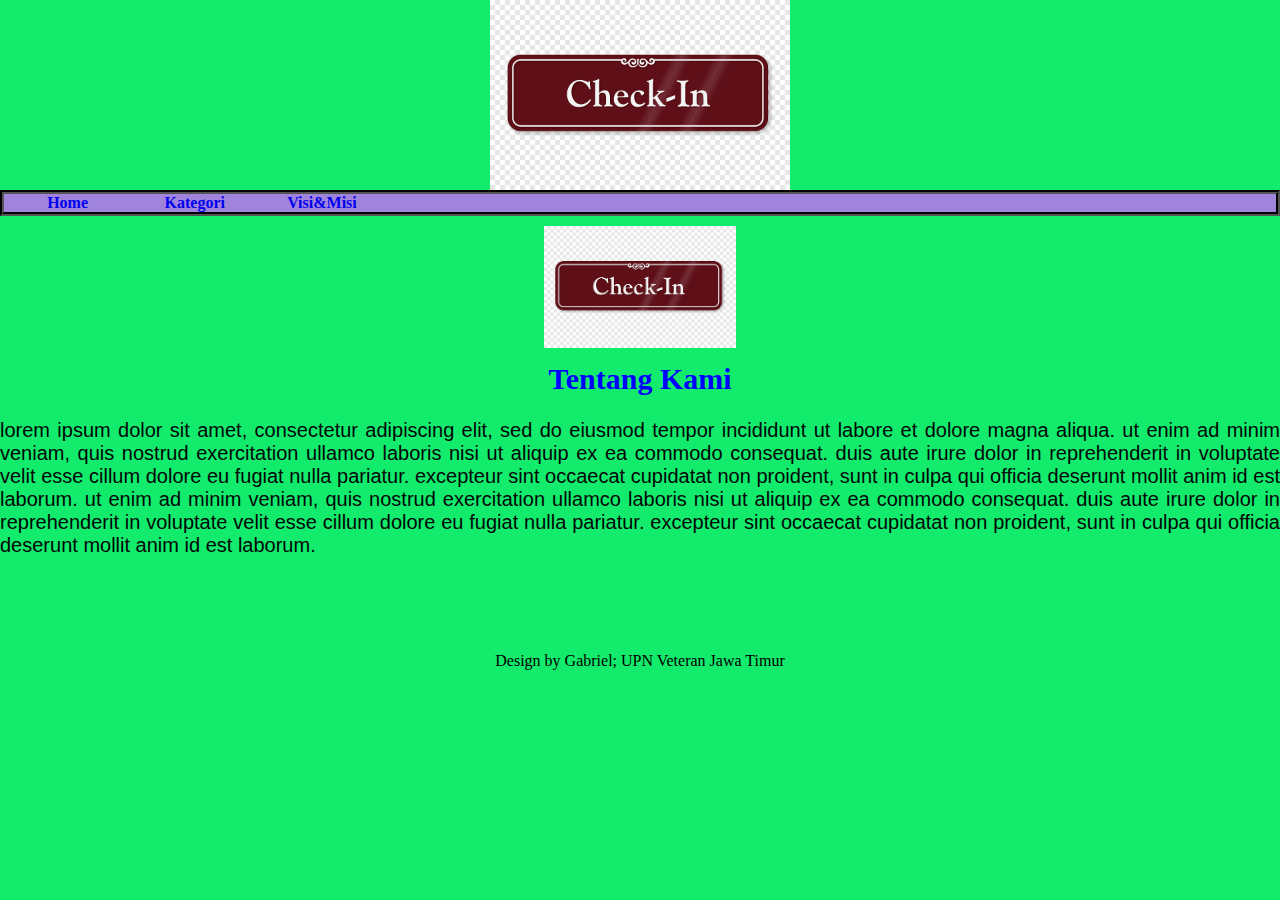
<file: Tugas4/index.html>
<!DOCTYPE html>
<html lang="en">
<head>
    <meta charset="UTF-8">
    <meta http-equiv="X-UA-Compatible" content="IE=edge">
    <meta name="viewport" content="width=device-width, initial-scale=1.0">
    <title></title>
    <link rel="stylesheet" type="text/css" href="css/style.css">       
</head>
<style type="text/css">
p{
    color:rgb(1, 8, 8);
    text-align: justify;
    font-family:'Lucida Sans', 'Lucida Sans Regular', 'Lucida Grande', 'Lucida Sans Unicode', Geneva, Verdana, sans-serif;
    font-size: 15pt;
    text-transform:lowercase;
    padding-top: 20px;
}
body{
    background-color:rgb(19, 235, 109);
}
/* grouping didalam css */
fieldset, legend{
    border: black groove 4px;
}
/* ini contoh class */
.ubahwarna {
    color: rgb(162, 226, 43);
}
</style>
<body>
    
    <img class="tengah" src="img/11.png"/>

        <fieldset>
        
        <table border="0" align="left" cellpadding="20%" cellspacing="0" width="100%">
            <tr bgcolor="#A084DC">
                <th width="10%"><a href="#" >Home</a></th>
                <th width="10%"><a href="#" >Kategori</a></th>
                <th width="10%"><a href="c1.html" >Visi&Misi</a></th>
                <th></th>
            </tr>
        </table>
        </fieldset>
        <center>
            <img style="padding: 10px;" src="img/11.png" width="15%" >
            <h1>Tentang Kami</h1>
        </center>
        <p align="center">
        Lorem ipsum dolor sit amet, consectetur adipiscing elit, sed do eiusmod tempor incididunt ut labore et 
        dolore magna aliqua. Ut enim ad minim veniam, quis nostrud exercitation ullamco laboris nisi  ut aliquip 
        ex ea commodo consequat. Duis aute irure dolor in reprehenderit in voluptate velit esse cillum dolore eu 
        fugiat nulla pariatur. Excepteur sint occaecat cupidatat non proident, sunt in culpa qui officia deserunt 
        mollit anim id est laborum.
        Ut enim ad minim veniam, quis nostrud exercitation ullamco laboris nisi  ut aliquip 
        ex ea commodo consequat. Duis aute irure dolor in reprehenderit in voluptate velit esse cillum dolore eu 
        fugiat nulla pariatur. Excepteur sint occaecat cupidatat non proident, sunt in culpa qui officia deserunt 
        mollit anim id est laborum.
        </p>

        <body bgcolor="greenblue">
            <div>
                <center style="padding-top: 95px;">
                    <font face="calibri" color="black">
                        Design by Gabriel; UPN Veteran Jawa Timur
                    </font>
                </center>
            </div>
        </body>
    
</body>
</html>
</file>
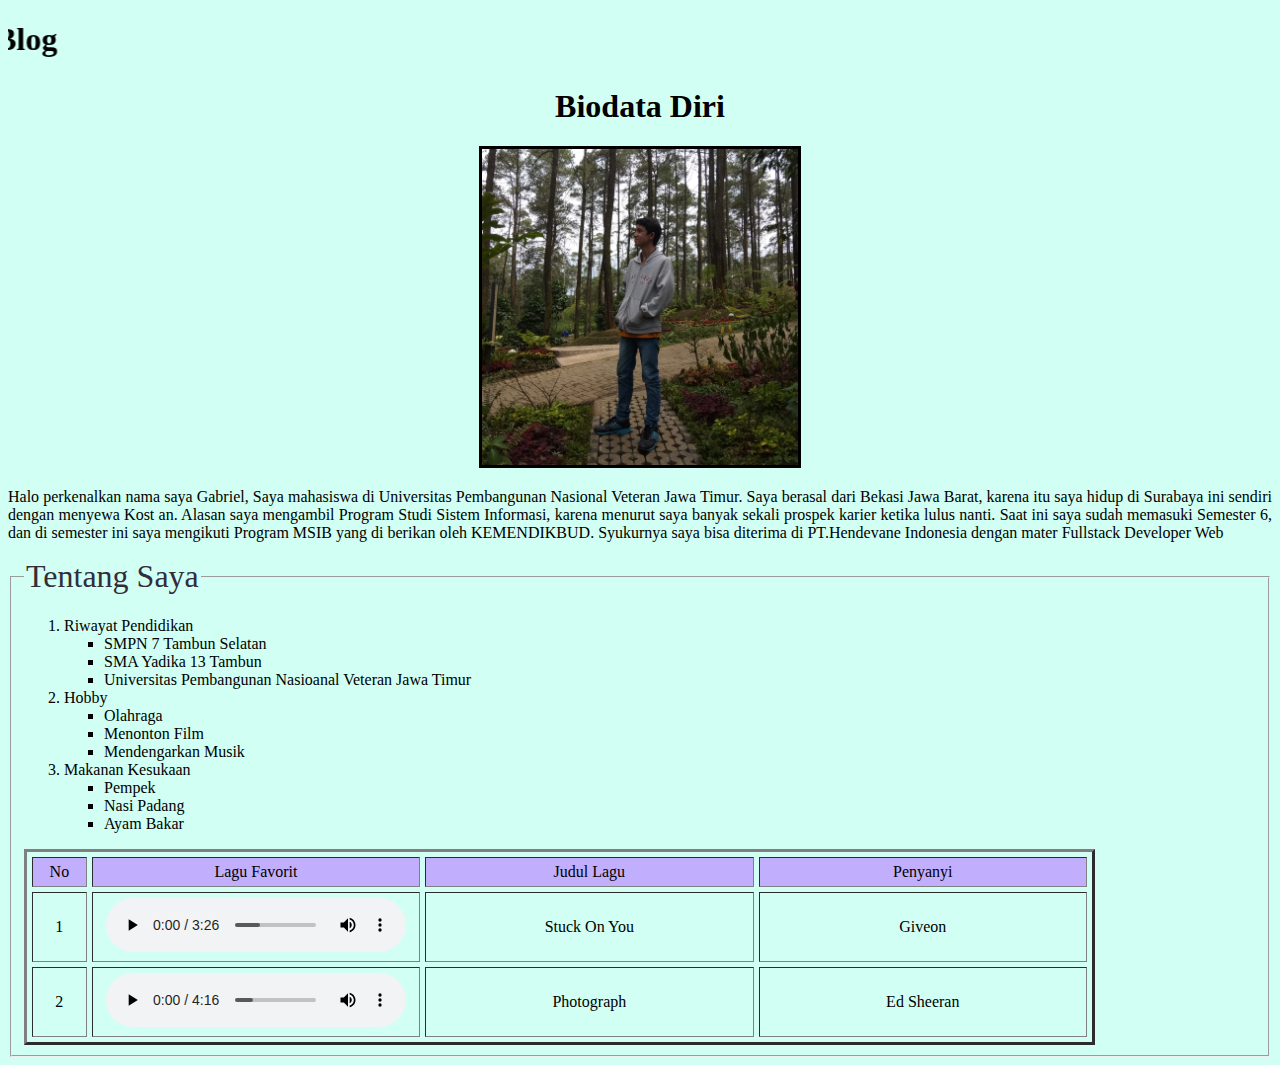
<file: Tugas1/tugas.html>
<!DOCTYPE html>
<html lang="en">
<head>
    <meta charset="UTF-8">
    <meta http-equiv="X-UA-Compatible" content="IE=edge">
    <meta name="viewport" content="width=device-width, initial-scale=1.0">
    <title>Blog Biodata Saya</title>
</head>
<body bgcolor="#D1FFF3">
    <h1 align="center" fontstyle="Times New Roman">
        <marquee direction="right" scrolldelay="55">
            Welcome To My Blog
        </marquee>
    <h1 align="center">Biodata Diri</h1>
    <center>
    <img src="Image/pict1.jpeg" width="25%" border="3">
    </center>
    </h1>
    <p align="justify">
        Halo perkenalkan nama saya Gabriel, Saya mahasiswa di Universitas Pembangunan Nasional Veteran Jawa Timur.
        Saya berasal dari Bekasi Jawa Barat, karena itu saya hidup di Surabaya ini sendiri dengan menyewa Kost an.
        Alasan saya mengambil Program Studi Sistem Informasi, karena menurut saya banyak sekali prospek karier ketika 
        lulus nanti. Saat ini saya sudah memasuki Semester 6, dan di semester ini saya mengikuti Program MSIB yang
        di berikan oleh KEMENDIKBUD. Syukurnya saya bisa diterima di PT.Hendevane Indonesia dengan mater Fullstack
        Developer Web
    </p>
    <fieldset>
        <legend>
        <font color="#332C39" size="6" face="serif">
            Tentang Saya
        </font>
        </legend>
        <ol type="B">
            <li>Riwayat Pendidikan
                <ul type="square">
                    <li>SMPN 7 Tambun Selatan</li>
                    <li>SMA Yadika 13 Tambun</li>
                    <li> Universitas Pembangunan Nasioanal Veteran Jawa Timur
                    </li>
                </ul>
            </li>
            <li>Hobby
                <ul type="square">
                    <li>Olahraga</li>
                    <li>Menonton Film</li>
                    <li>Mendengarkan Musik</li>
                </ul>
            </li>
            <li>Makanan Kesukaan</li>
            <ul type="square">
                <li>Pempek</li>
                <li>Nasi Padang</li>
                <li>Ayam Bakar</li>
            </ul>
        </ol>
        
    <table align="left" border="3" cellpadding="5" cellspacing="5">
        <tr bgcolor="#C1AEFC" align="center">
            <td width="5%">No</td>
            <td width="30%">Lagu Favorit</td>
            <td width="30%">Judul Lagu</td>
            <td width="30%">Penyanyi</td>
        </tr>
        <tr align="center">
            <td>1</td>
            <td>
                <audio controls>
                <source src="Musik/Stuck On You - Giveon.mp3" Type="audio/mpeg"
            </audio>
            <td>Stuck On You</td>
            <td>Giveon</td>
        </tr>
        <tr align="center">
            <td>2</td>
            <td>
                <audio controls>
                <source src="Musik/Photograph.mp3" Type="audio/mpeg"
            </audio>
            <td>Photograph</td>
            <td>Ed Sheeran</td>
        </tr>
    </table>
    </fieldset>
</body>
</html>
</file>
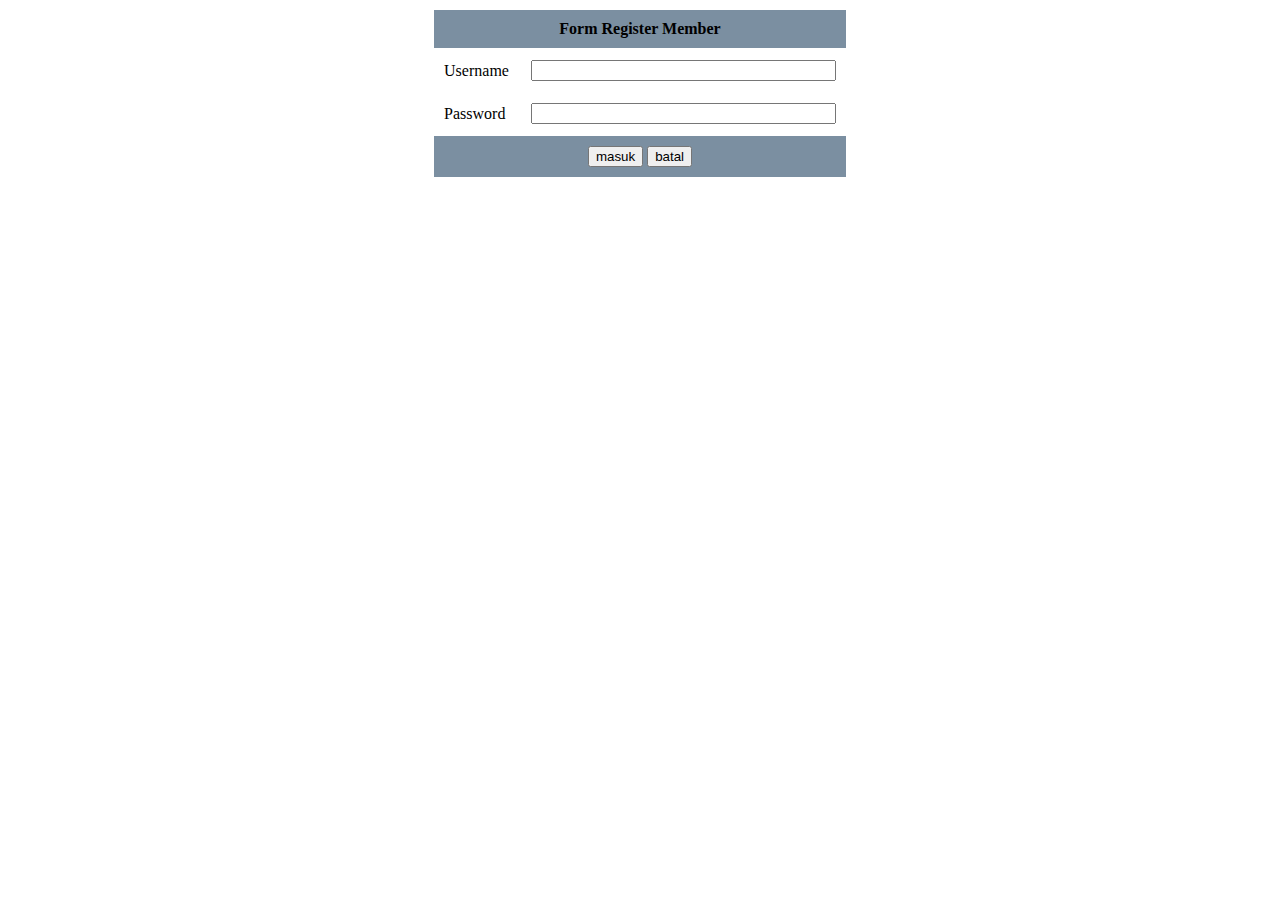
<file: Tugas2/form register member.html>
<!DOCTYPE html>
<html lang="en">
<head>
    <meta charset="UTF-8">
    <meta http-equiv="X-UA-Compatible" content="IE=edge">
    <meta name="viewport" content="width=device-width, initial-scale=1.0">
    <title>Form Register Member</title>
</head>
<body>
    <form>
        <table border="0" align="center" cellpadding="10" width="25%">
            <thead>
                <tr bgcolor="7B8FA1">
                    <th colspan="2">Form Register Member</th>
                </tr>
            </thead>
                <tfoot>
                    <tr bgcolor="7B8FA1">
                        <th colspan="2">
                            <input type="submit" value="masuk">
                            <input type="submit" value="batal">
                        </th>
                    </tr>
                </tfoot>
            <tbody>
                <tr>
                <td width="60">
                    <label>Username</label>
                </td>
                <td>
                    <input type="text" name="username" value=""  size="35" width="20">
                </td>
                </tr>
                <tr>
                    <td width="60">
                        <label>Password</label>
                    </td>
                    <td>
                        <input type="password" name="password" value=""  size="35" height="20">
                    </td>
                    </tr>
</body>
</html>
</file>
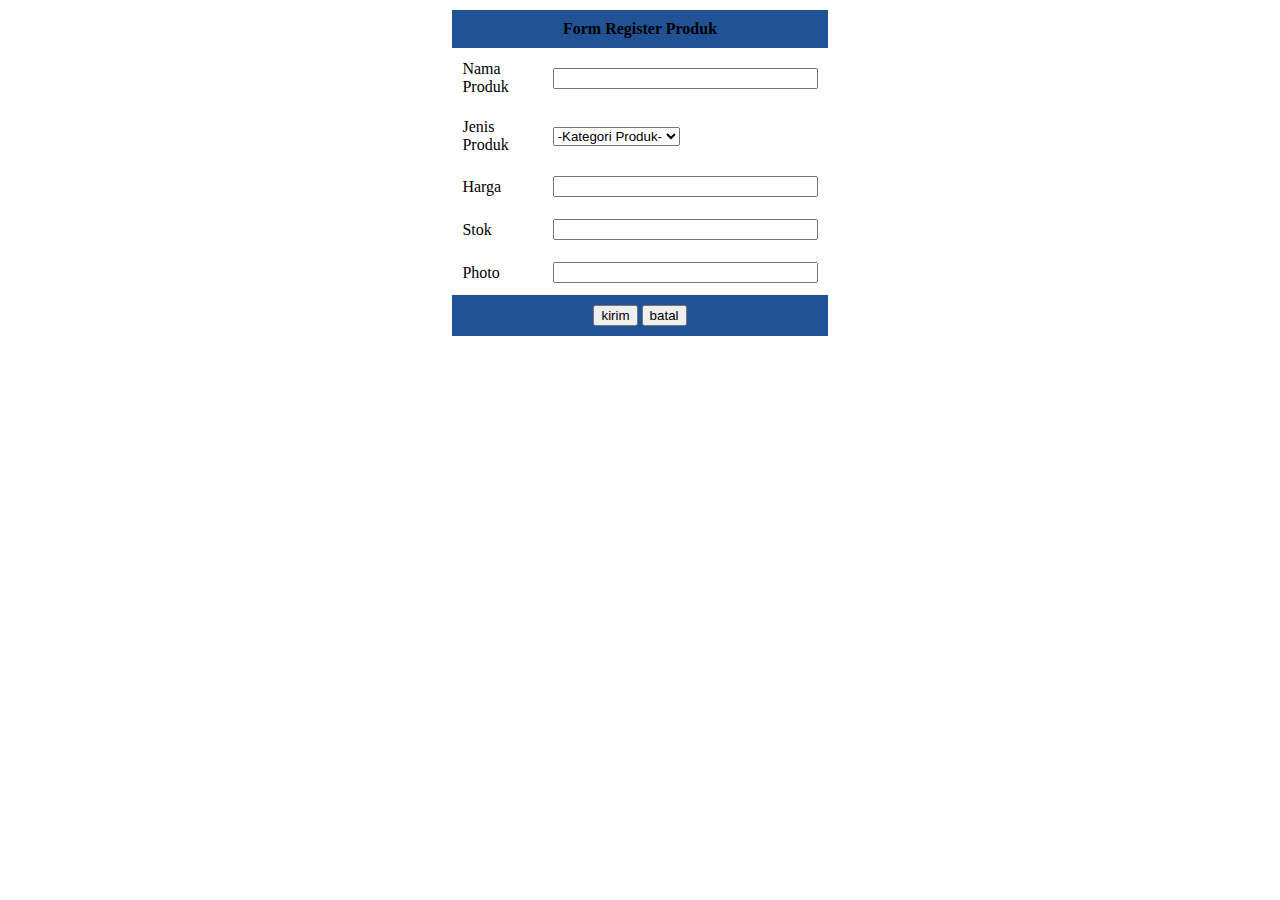
<file: Tugas2/form register produk.html>
<!DOCTYPE html>
<html lang="en">
<head>
    <meta charset="UTF-8">
    <meta http-equiv="X-UA-Compatible" content="IE=edge">
    <meta name="viewport" content="width=device-width, initial-scale=1.0">
    <title>Form Register Produk</title>
</head>
<body>
    <form>
        <table border="0" align="center" cellpadding="10" width="30%">
            <thead>
                <tr bgcolor="205295">
                    <th colspan="2">Form Register Produk</th>
                </tr>
            </thead>
                <tfoot>
                    <tr bgcolor="205295">
                        <th colspan="2">
                            <input type="submit" value="kirim">
                            <input type="submit" value="batal">
                        </th>
                    </tr>
                </tfoot>
            <tbody>
                <tr>
                <td width="90">
                    <label>Nama Produk</label>
                </td>
                <td>
                    <input type="text" name="nama produk" value=""  size="30" width="20">
                </td>
                </tr>
                <tr width="90">
                    <td><label>Jenis Produk</label></td>
                    <td>
                        <select name="Jenis Produk">
                            <option value="">-Kategori Produk-</option>
                            <option value="Bekas">Bekas</option>
                            <option value="Baru">Baru</option>
                            <option value="Original">Original</option>
                            <option value="Barang KW">Barang KW</option>
                        </select>
                    </td>
                </tr>
                <tr>
                    <td width="90">
                        <label>Harga</label>
                    </td>
                    <td>
                        <input type="text" name="harga" value="" size="30" width="20">
                    </td>
                </tr>
                <tr>
                    <td width="90">
                        <label>Stok</label>
                    </td>
                    <td>
                        <input type="text" name="stok" value="" size="30" width="20">
                    </td>
                </tr>
                <tr>
                    <td width="90">
                        <label>Photo</label>
                    </td>
                    <td>
                        <input type="text" name="photo" value="" size="30" width="20">
                    </td>
                </tr>
</body>
</html>
</file>
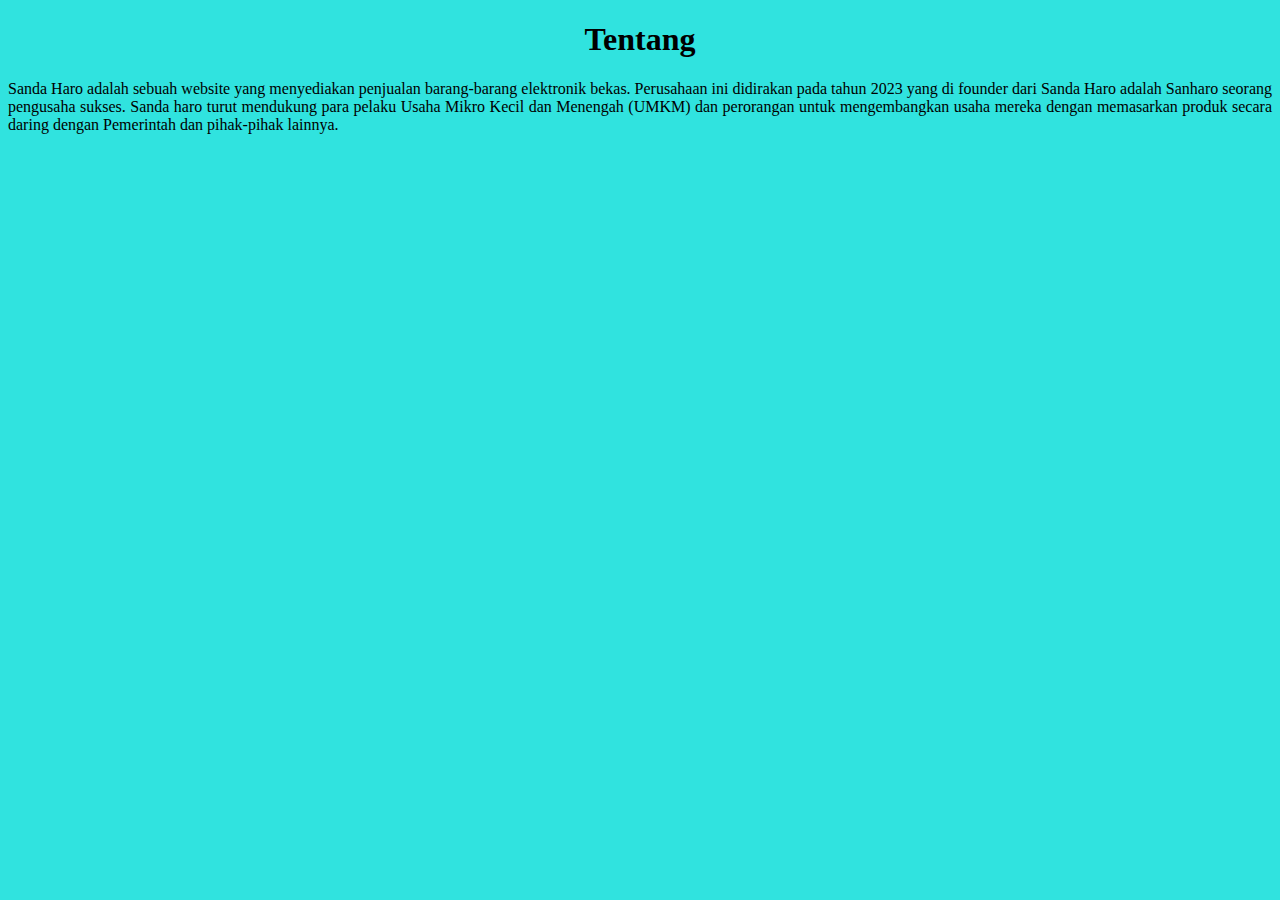
<file: Tugas3/c2.html>
<!DOCTYPE html>
<html lang="en">
<head>
    <meta charset="UTF-8">
    <meta http-equiv="X-UA-Compatible" content="IE=edge">
    <meta name="viewport" content="width=device-width, initial-scale=1.0">
    <title></title>
</head>
<body bgcolor="#30E3DF">
    <h1 align="center">Tentang</h1>
    <p align="justify">
        Sanda Haro adalah sebuah website yang menyediakan penjualan barang-barang elektronik bekas. Perusahaan ini
        didirakan pada tahun 2023 yang di founder dari Sanda Haro adalah Sanharo seorang pengusaha sukses. Sanda haro turut 
        mendukung para pelaku Usaha Mikro Kecil dan Menengah (UMKM) dan perorangan untuk mengembangkan usaha mereka dengan 
        memasarkan produk secara daring dengan Pemerintah dan pihak-pihak lainnya.
    </p>
</body>
</html>
</file>
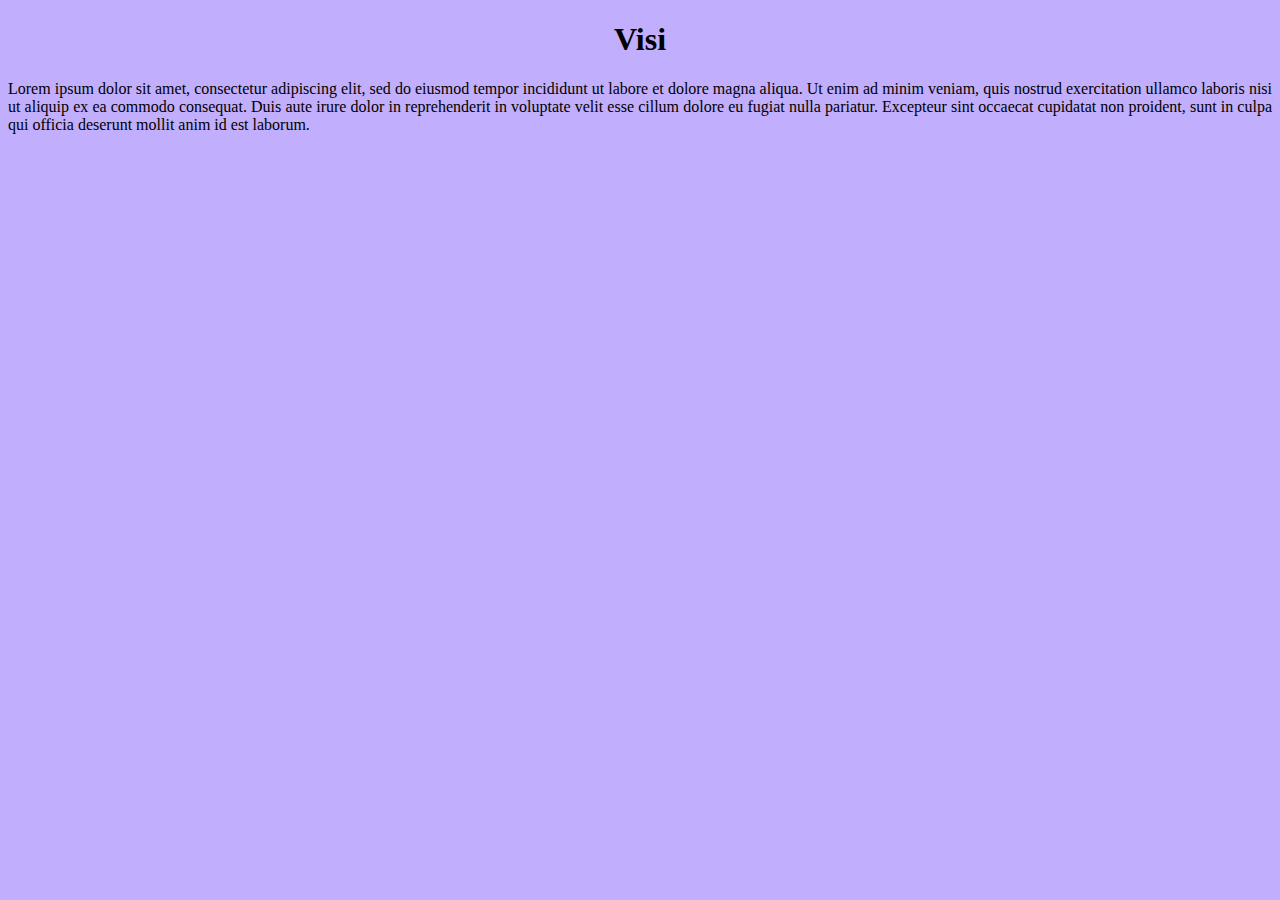
<file: Tugas3/c3.html>
<!DOCTYPE html>
<html lang="en">
<head>
    <meta charset="UTF-8">
    <meta http-equiv="X-UA-Compatible" content="IE=edge">
    <meta name="viewport" content="width=device-width, initial-scale=1.0">
    <title></title>
</head>
<body bgcolor="#C1AEFC">
    <h1 align="center">Visi</h1>
    <p align="justify">
        Lorem ipsum dolor sit amet, consectetur adipiscing elit, sed do eiusmod tempor incididunt ut labore et 
        dolore magna aliqua. Ut enim ad minim veniam, quis nostrud exercitation ullamco laboris nisi  ut aliquip 
        ex ea commodo consequat. Duis aute irure dolor in reprehenderit in voluptate velit esse cillum dolore eu 
        fugiat nulla pariatur. Excepteur sint occaecat cupidatat non proident, sunt in culpa qui officia deserunt 
        mollit anim id est laborum.
    </p>
</body>
</html>
</file>
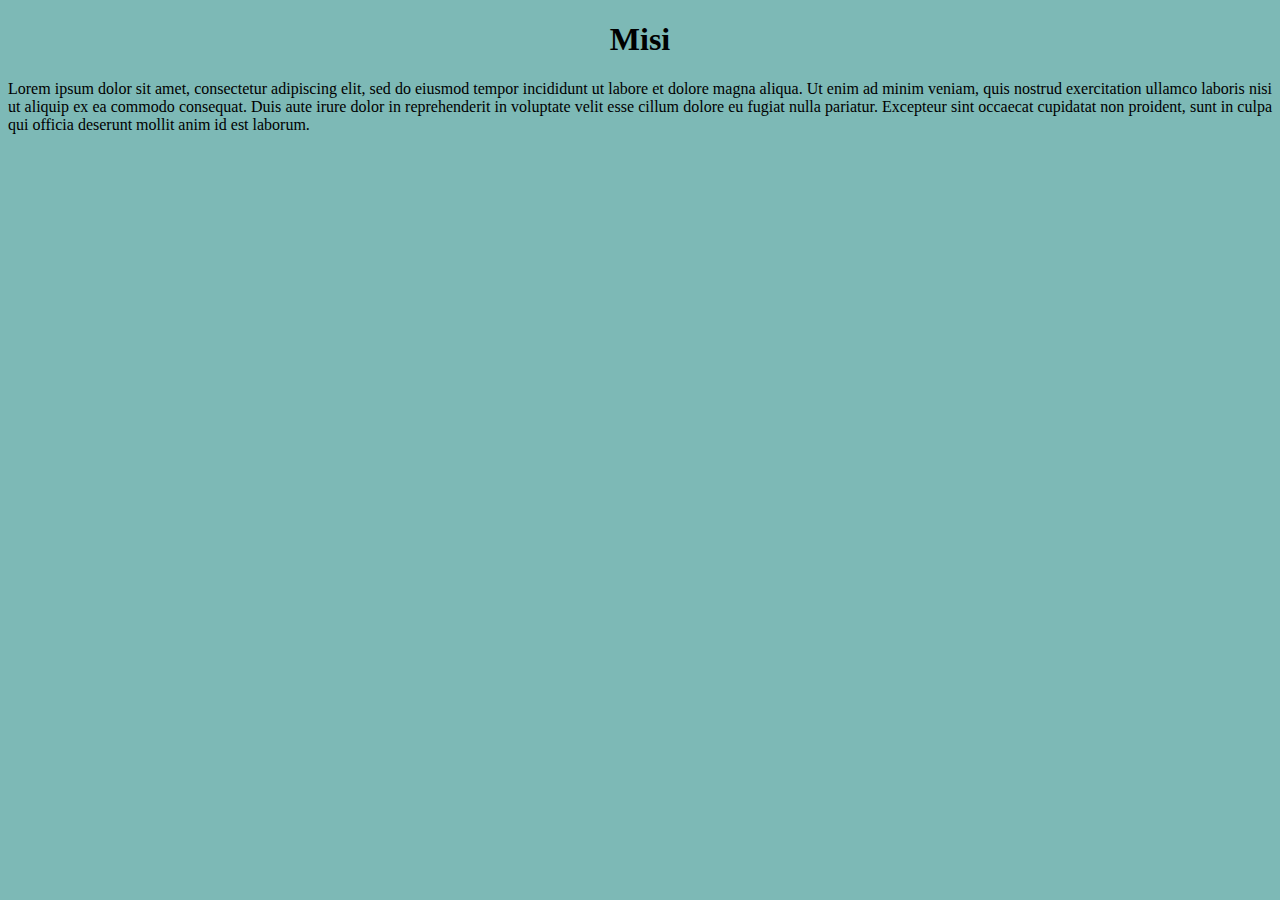
<file: Tugas3/c4.html>
<!DOCTYPE html>
<html lang="en">
<head>
    <meta charset="UTF-8">
    <meta http-equiv="X-UA-Compatible" content="IE=edge">
    <meta name="viewport" content="width=device-width, initial-scale=1.0">
    <title></title>
</head>
<body bgcolor="7DB9B6">
    <h1 align="center">Misi</h1>
    <p align="justify">
        Lorem ipsum dolor sit amet, consectetur adipiscing elit, sed do eiusmod tempor incididunt ut labore et 
        dolore magna aliqua. Ut enim ad minim veniam, quis nostrud exercitation ullamco laboris nisi  ut aliquip 
        ex ea commodo consequat. Duis aute irure dolor in reprehenderit in voluptate velit esse cillum dolore eu 
        fugiat nulla pariatur. Excepteur sint occaecat cupidatat non proident, sunt in culpa qui officia deserunt 
        mollit anim id est laborum.
    </p>
</body>
</html>
</file>
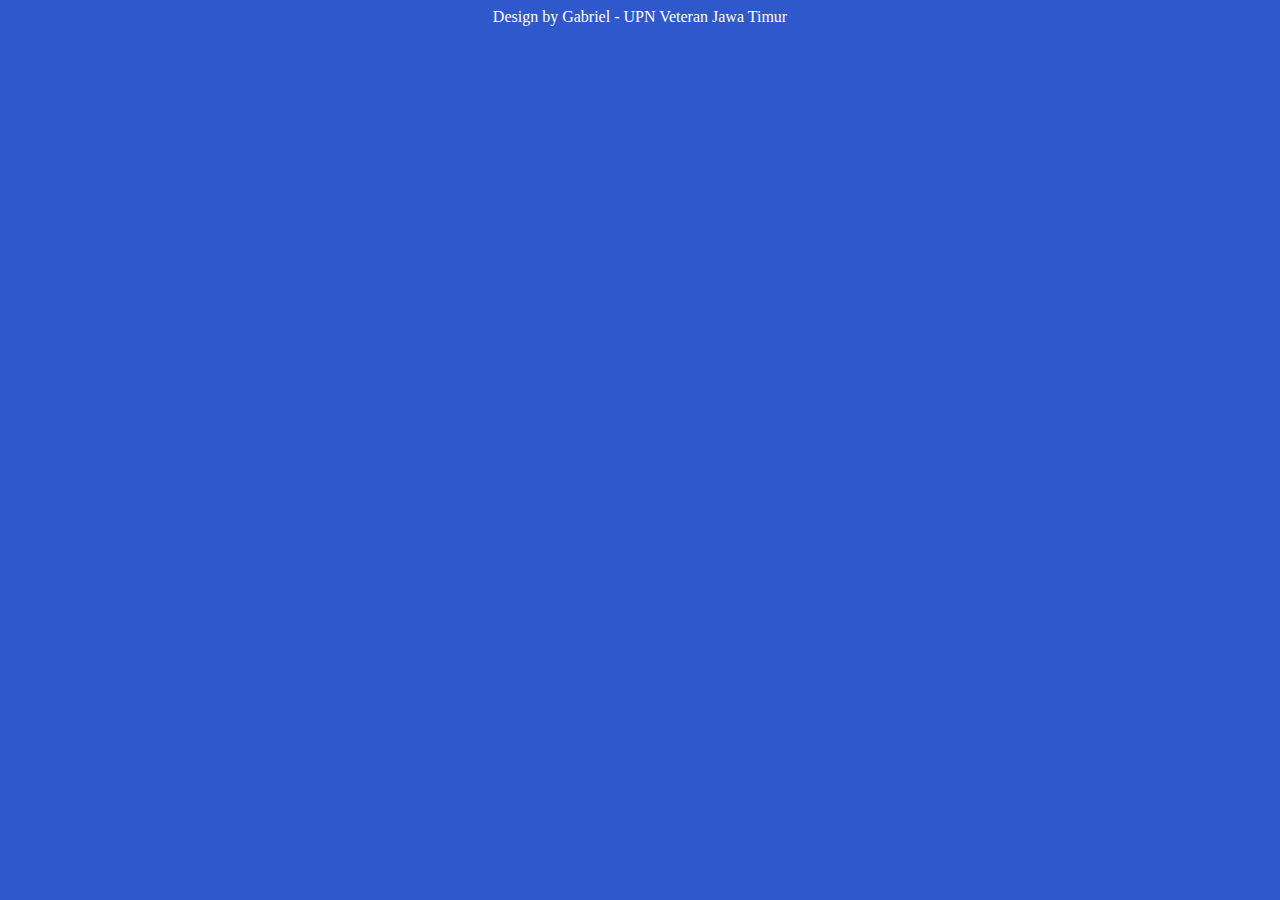
<file: Tugas3/footer.html>
<body bgcolor="2F58CD">
    <div>
        <center>
            <font face="calibri" color="white">
                Design by Gabriel -  UPN Veteran Jawa Timur
            </font>
        </center>
    </div>
</body>
</file>
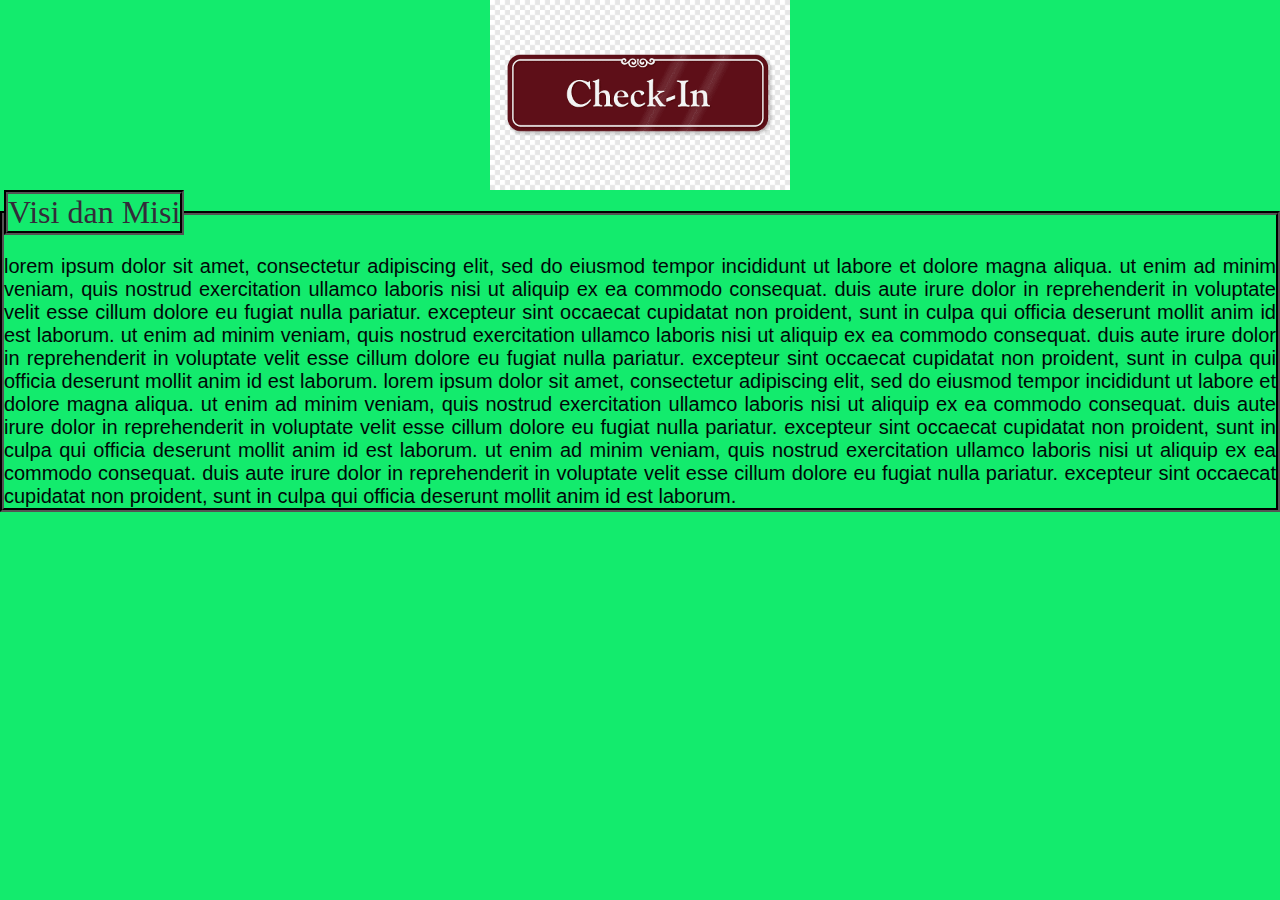
<file: Tugas4/c1.html>
<!DOCTYPE html>
<html lang="en">
<head>
    <meta charset="UTF-8">
    <meta http-equiv="X-UA-Compatible" content="IE=edge">
    <meta name="viewport" content="width=device-width, initial-scale=1.0">
    <title></title>
    <link rel="stylesheet" type="text/css" href="css/style.css"> 
    
</head>
<style type="text/css">
    p{
        color:rgb(1, 8, 8);
        text-align: justify;
        font-family:'Lucida Sans', 'Lucida Sans Regular', 'Lucida Grande', 'Lucida Sans Unicode', Geneva, Verdana, sans-serif;
        font-size: 15pt;
        text-transform:lowercase;
        padding-top: 20px;
    }
    body{
        background-color:rgb(19, 235, 109);
    }
    /* grouping didalam css */
    fieldset, legend{
        border: black groove 4px;
    }
    /* ini contoh class */
    .ubahwarna {
        color: rgb(162, 226, 43);
    }
    </style>
<body>
    <img class="tengah" src="img/11.png"/>
    <head>
        <fieldset>
            <legend>
            <font color="#332C39" size="6" face="serif">
                Visi dan Misi
            </font>
            </legend>
            <p align="justify">Lorem ipsum dolor sit amet, consectetur adipiscing elit, sed do eiusmod tempor incididunt ut labore et 
                dolore magna aliqua. Ut enim ad minim veniam, quis nostrud exercitation ullamco laboris nisi  ut aliquip 
                ex ea commodo consequat. Duis aute irure dolor in reprehenderit in voluptate velit esse cillum dolore eu 
                fugiat nulla pariatur. Excepteur sint occaecat cupidatat non proident, sunt in culpa qui officia deserunt 
                mollit anim id est laborum.
                Ut enim ad minim veniam, quis nostrud exercitation ullamco laboris nisi  ut aliquip 
                ex ea commodo consequat. Duis aute irure dolor in reprehenderit in voluptate velit esse cillum dolore eu 
                fugiat nulla pariatur. Excepteur sint occaecat cupidatat non proident, sunt in culpa qui officia deserunt 
                mollit anim id est laborum.
                Lorem ipsum dolor sit amet, consectetur adipiscing elit, sed do eiusmod tempor incididunt ut labore et 
                dolore magna aliqua. Ut enim ad minim veniam, quis nostrud exercitation ullamco laboris nisi  ut aliquip 
                ex ea commodo consequat. Duis aute irure dolor in reprehenderit in voluptate velit esse cillum dolore eu 
                fugiat nulla pariatur. Excepteur sint occaecat cupidatat non proident, sunt in culpa qui officia deserunt 
                mollit anim id est laborum.
                Ut enim ad minim veniam, quis nostrud exercitation ullamco laboris nisi  ut aliquip 
                ex ea commodo consequat. Duis aute irure dolor in reprehenderit in voluptate velit esse cillum dolore eu 
                fugiat nulla pariatur. Excepteur sint occaecat cupidatat non proident, sunt in culpa qui officia deserunt 
                mollit anim id est laborum.
            </p>
    </head>
</body>
</html>
</file>
<file: Tugas4/css/style.css>
.tengah{margin-left:auto;margin-right:auto;display:block;width:300px}

main {
    display: flex;
    flex-wrap: nowrap;
    height: -webkit-fill-availeble;
    max-height: 100vh;
    overflow-x: auto;
    overflow-y: hidden;
}

* {
    margin: 0;
    padding: 0;
    list-style: none;
    text-decoration: none;
}
 h1{
    color: blue;
    text-align: center;
    font-size: 30px;
    padding-bottom: 3px;
 }
</file>
